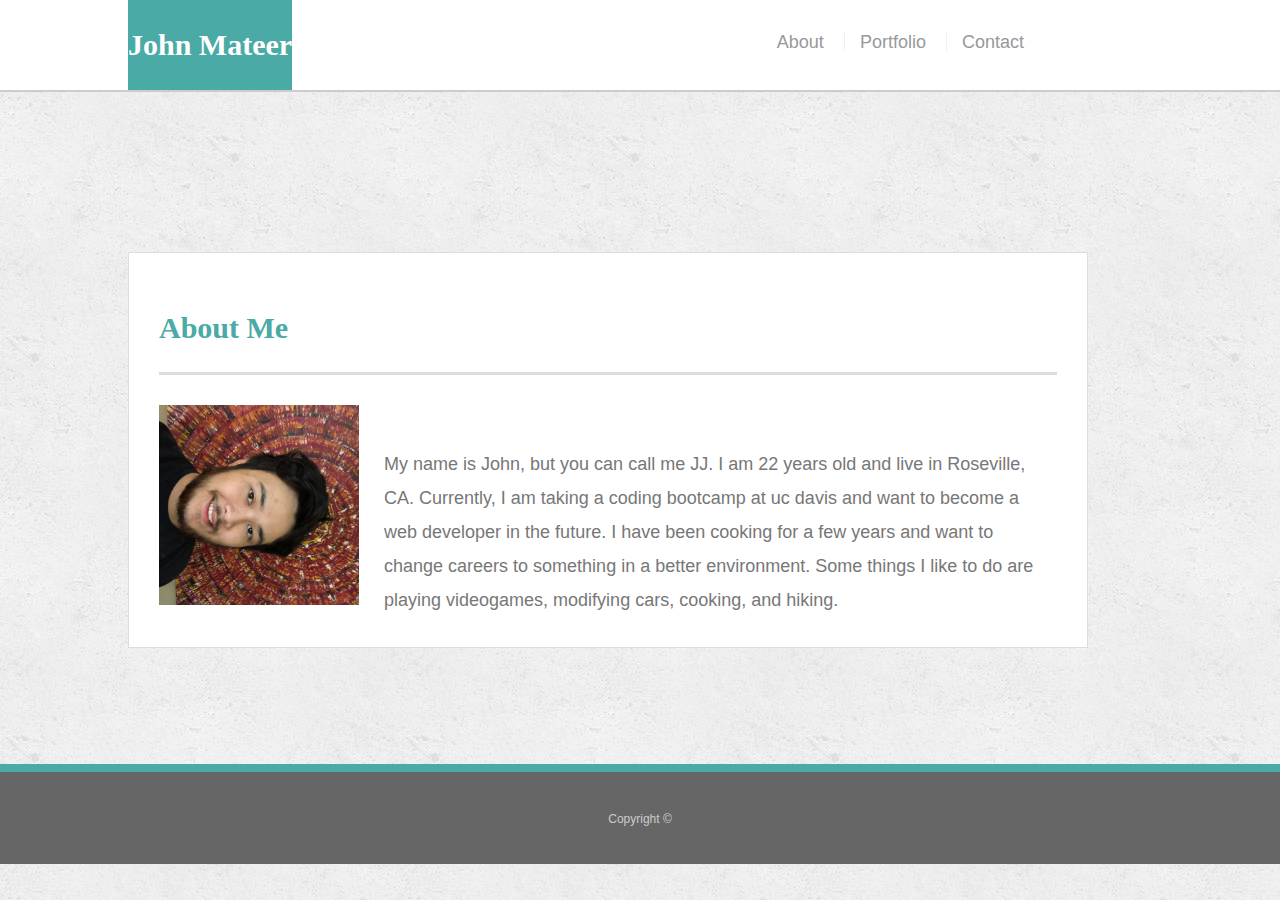
<file: index.html>
<!doctype html>
<html lang="en-us">

<head>
  <meta charset="UTF-8">
  <title>About | John Mateer</title>
  <link rel="stylesheet" type="text/css" href="assets/css/style.css">
  <meta name="viewport" content="width=device-width, initial-scale=1.0">
</head>

<body>

  <header id="masthead">
    <div class="container">
      <a href="index.html" id="logo">John Mateer</a>
     
      <nav>
        <a href="index.html">About</a>
        <a href="portfolio.html">Portfolio</a>
        <a href="contact.html">Contact</a>
      </nav>
      </div>
  </header>

  <div id="main-container" class="container">
    <section class="main-section">
      <h1>About Me</h1>

      <img src="assets/images/cat.jpg" class="auth-image" alt="Your Name">
      <br>
      <p>My name is John, but you can call me JJ. I am 22 years old and live in Roseville, CA. Currently, I am taking a coding bootcamp at uc davis and want to become a web developer in the future. I have been cooking for a few years and want to change careers to something in a better environment. Some things I like to do are playing videogames, modifying cars, cooking, and hiking.</p>

    </section>

  </div>
 
  <footer>
    <div class="container">
      Copyright &copy; 
    </div>
  </footer>
</body>

</html>
</file>
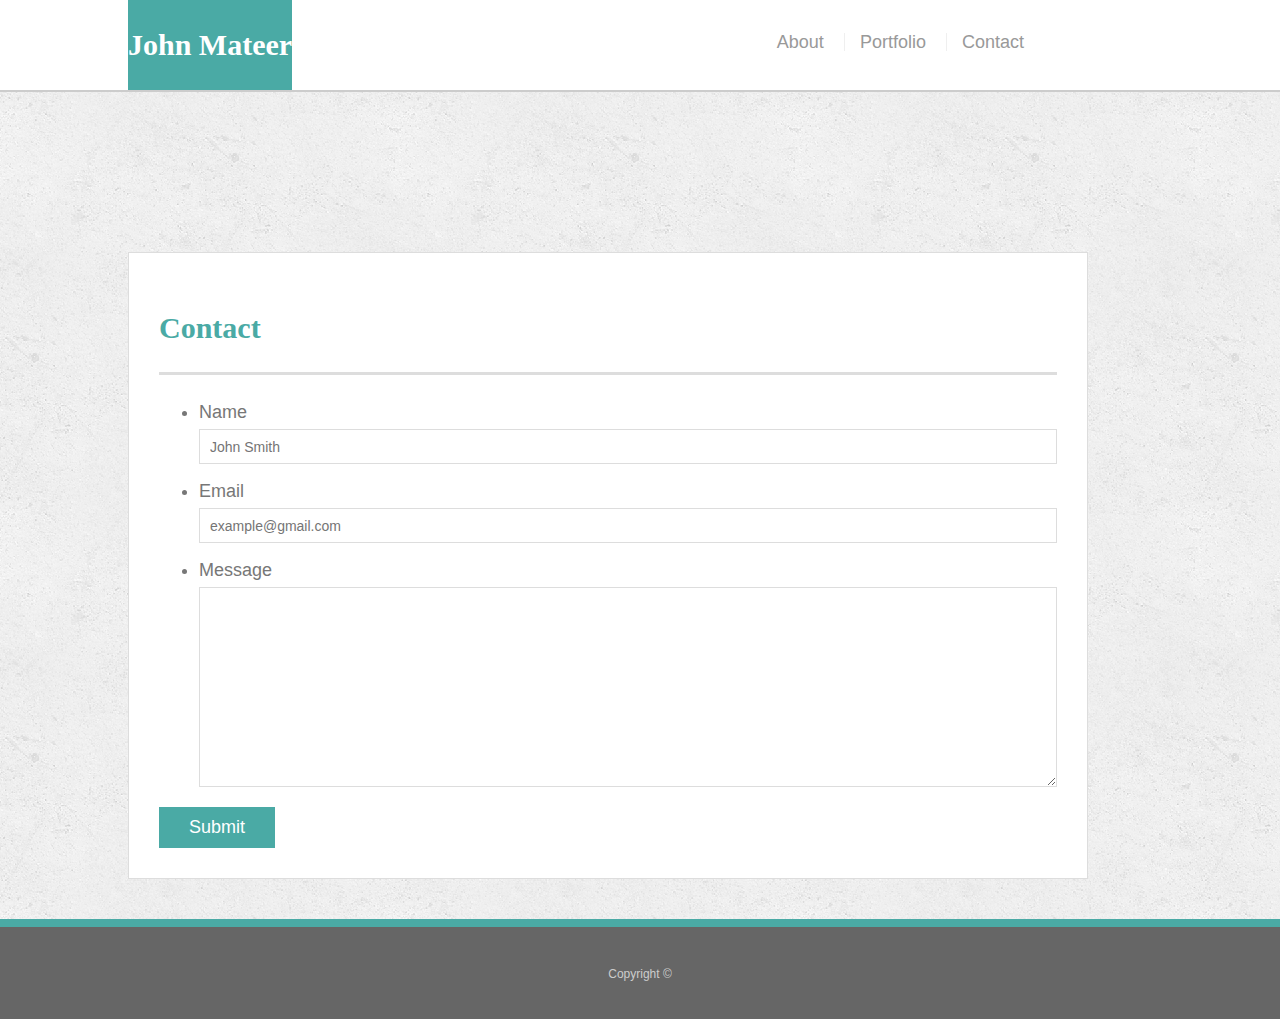
<file: contact.html>
<!doctype html>
<html lang="en-us">

<head>
  <meta charset="UTF-8">
  <title>Contact | John Mateer</title>
  <link rel="stylesheet" type="text/css" href="assets/css/style.css">
  <meta name="viewport" content="width=device-width, initial-scale=1.0">
</head>

<body>

  <header id="masthead">
    <div class="container">
      <a href="index.html" id="logo">John Mateer</a>
      <nav>
        <a href="index.html">About</a>
        <a href="portfolio.html">Portfolio</a>
        <a href="contact.html">Contact</a>
      </nav>
    </div>
  </header>

  <div id="main-container" class="container">
    <section class="main-section">
      <h1>Contact</h1>

      <form id="contact-form">
        <ul>
          <li>
            <label for="name">Name</label>
            <input type="text" id="name" name="name" placeholder="John Smith" required="required">
          </li>
          <li>
            <label for="email">Email</label>
            <input type="email" id="email" name="email" placeholder="example@gmail.com" required="required">
          </li>
          <li>
            <label for="message">Message</label>
            <textarea id="message" name="message" required="required"></textarea>
          </li>
        </ul>
        <input type="submit">
      </form>

    </section>

  </div>

  <footer>
    <div class="container">
      Copyright &copy; 
    </div>
  </footer>
</body>

</html>
</file>
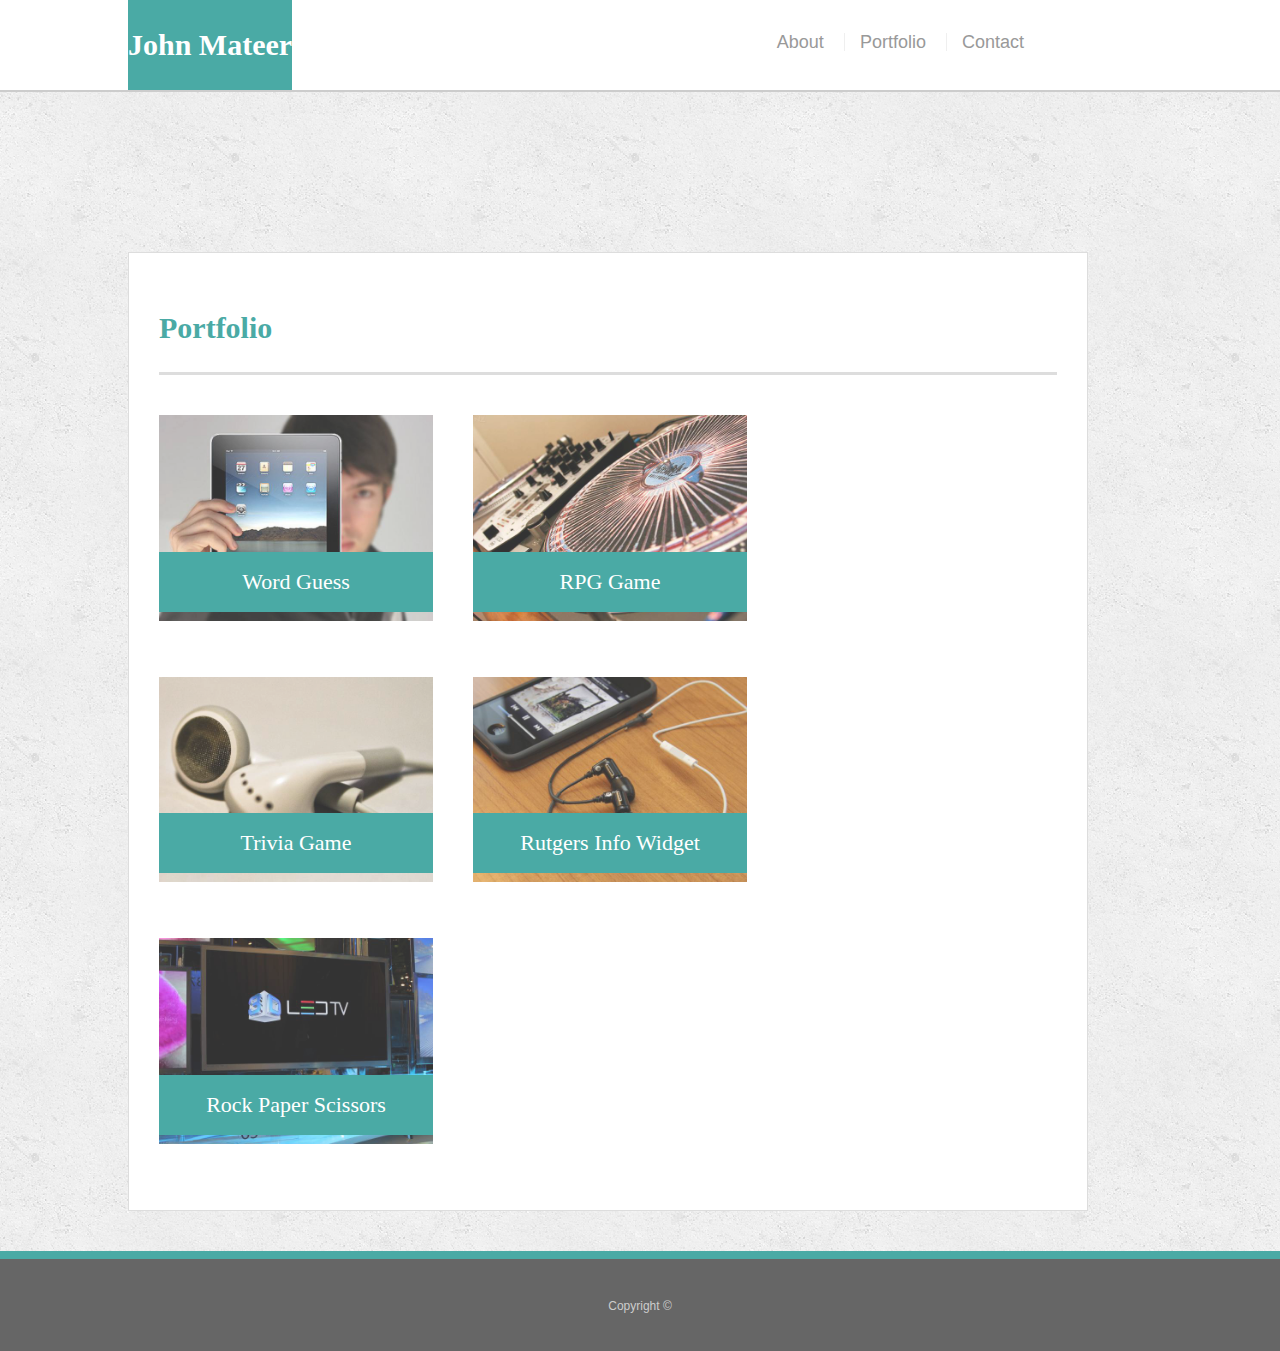
<file: portfolio.html>
<!doctype html>
<html lang="en-us">

<head>
  <meta charset="UTF-8">
  <title>Portfolio | John Mateer</title>
  <link rel="stylesheet" type="text/css" href="assets/css/style.css">
  <meta name="viewport" content="width=device-width, initial-scale=1.0">
</head>

<body>

  <header id="masthead">
    <div class="container">
      <a href="index.html" id="logo">John Mateer</a>
      <nav>
        <a href="index.html">About</a>
        <a href="portfolio.html">Portfolio</a>
        <a href="contact.html">Contact</a>
      </nav>
    </div>
  </header>

  <div id="main-container" class="container">
    <section class="main-section">
      <h1>Portfolio</h1>

      <div class="work">
        <img src="assets/images/technics-q-c-640-480-1.jpg" alt="Word Guess">

        <h3>Word Guess</h3>
      </div>
      <div class="work">
        <img src="assets/images/technics-q-c-640-480-2.jpg" alt="RPG Game">

        <h3>RPG Game</h3>
      </div>
      <div class="work">
        <img src="assets/images/technics-q-c-640-480-5.jpg" alt="Trivia Game">

        <h3>Trivia Game</h3>
      </div>
      <div class="work">
        <img src="assets/images/technics-q-c-640-480-7.jpg" alt="Rutgers Info Widget">

        <h3>Rutgers Info Widget</h3>
      </div>
      <div class="work">
        <img src="assets/images/technics-q-c-640-480-9.jpg" alt="Rock Paper Scissors">

        <h3>Rock Paper Scissors</h3>
      </div>

    </section>

  </div>

  <footer>
    <div class="container">
      Copyright &copy;
    </div>
  </footer>
</body>

</html>
</file>
<file: assets/css/style.css>
body {
  font-family: Arial, "Helvetica Neue", Helvetica, sans-serif;
  font-size: 18px;
  line-height: 34px;
  color: #777777;
  background: url("../images/concrete_seamless.png");
  margin:0px; 
  min-width:360px;
}

* {
  box-sizing: border-box;
}

/* general */

.container {
  
  
  margin: 0 auto;
  clear: both;
}

h1,
h2,
h3,
p {
  margin-bottom: 20px;
}

p:last-child {
  margin-bottom: 0;
}

h1,
h2,
h3 {
  font-family: Georgia, Times, "Times New Roman", serif;
  font-weight: 700;
  color: #4aaaa5;
}

h1 {
  padding-bottom: 20px;
  font-size: 30px;
  line-height: 49px;
  border-bottom: 3px solid #dddddd;
}

h2,
h3 {
  font-size: 22px;
}

/* header */

#masthead {
  position: static;
  z-index: 99;
  width: 100%;
  margin: 0 0 30px;
  overflow: auto;
  color: #ffffff;
  background: #ffffff;
  border-bottom: 2px solid #cccccc;
}

#logo {
  float: left;
  width: auto;
  height: 90px;
  font-family: Georgia, Times, "Times New Roman", serif;
  font-size: 30px;
  font-weight: 700;
  line-height: 90px;
  color: #ffffff;
  text-align: center;
  text-decoration: none;
  background: #4aaaa5;
  margin-left:10%;
}

nav {
  float: right;
  margin-top: 25px;
  margin-right:20%;
}

nav a {
  display: inline-block;
  padding-left: 15px;
  margin-left: 15px;
  line-height: 18px;
  color: #999;
  text-decoration: none;
  border-left: 1px solid #efefef;
}

nav a:first-child {
  border-left: 0 none;
}

/* footer */

footer {
  padding: 30px 0;
  clear: both;
  font-size: 12px;
  color: #ffffff;
  color: #cccccc;
  text-align: center;
  background: #666666;
  border-top: 8px solid #4aaaa5;
  height: 100px;
  
}

h3, h2 {
  padding-bottom: 20px;
  margin-bottom: 15px;
  line-height: 22px;
  border-bottom: 2px solid #eeeeee;
}

/* main */

#main-container {
  padding-top: 130px;
  margin-bottom:40%;
  margin-left:10%;
  max-width:960px;
  
}

.main-section {
  float: left;
  width: 100%;
  max-width: 960px;
  padding: 30px;
  margin: 0 0 40px;
  background: #ffffff;
  border: 1px solid #dddddd;
}

/* portfolio page */

.work {
  position: relative;
  float: left;
  width: 274px;
  margin: 20px 0 25px;
  overflow: auto;
}

.work:nth-child(even) {
  margin-right: 40px;
}

.work img {
  width: 100%;
  border: 0 none;
  opacity: 0.8;
}

.work h3 {
  position: absolute;
  bottom: 20px;
  width: 100%;
  padding: 15px;
  margin-bottom: 0;
  font-weight: 300;
  line-height: 30px;
  color: #ffffff;
  text-align: center;
  background: #4aaaa5;
  border-bottom: 0;
}

.auth-image {
  float: left;
  width: 200px;
  height: auto;
  margin-top: 10px;
  margin-right: 25px;
  transform:rotate(90deg);
}

/* contact page */

#contact-form ul {
  margin-bottom: 20px;
}

#contact-form li {
  margin-bottom: 10px;
}

label,
input[type=text],
input[type=email],
textarea {
  display: block;
  width: 100%;
}

input[type=text],
input[type=email],
textarea {
  height: 35px;
  padding: 0 10px;
  font-size: 14px;
  border: 1px solid #dddddd;
resize:vertical;
max-height:250px;
}

textarea {
  height: 200px;
}

input[type=submit] {
  padding: 10px 30px;
  font-size: 18px;
  color: #ffffff;
  cursor: pointer;
  background: #4aaaa5;
  border: 0 none;
}

  @media screen and (max-width:980px) {
#logo{
  width:auto;

}
.main-section{
  width:85%;
  }

  @media screen and (max-width:768px) {
    .main-section{
      width:85%;
      
      
    }
    .work img{
      width:100%;
    }
    .work{
      width:40%;
    }
    .work h3{
      width:100%;
      height:auto;
    }
  }


  @media screen and (max-width:640px) {
.main-section{
  margin:0px;
  width:95%;
  margin-top:100px;
  justify-content: center;

}
p{
  margin:10px;
  text-align:justify;
  
}
.

 
  .masthead{
    position:relative;
    height:150px;
    
    
  }
 
  
  nav{
   width:80%;
   margin-right:10%;
   margin-left:10%;
   height:50px;
   
   text-align: center;
   justify-content: center;
  
  }
  

  #logo{
    width:100%;
    margin:0px;
  }
  .work img{
    width:95%
  }
  .work{
    width:100%;
    justify-content: center;
    margin:0px;
    margin-right:0px;
  }
  .work h3{
    width:95%;
  }
  #main-container{
    padding-top: 0px;
  } 
  #contact-form ul {
    padding:0px;
  }
}
</file>
